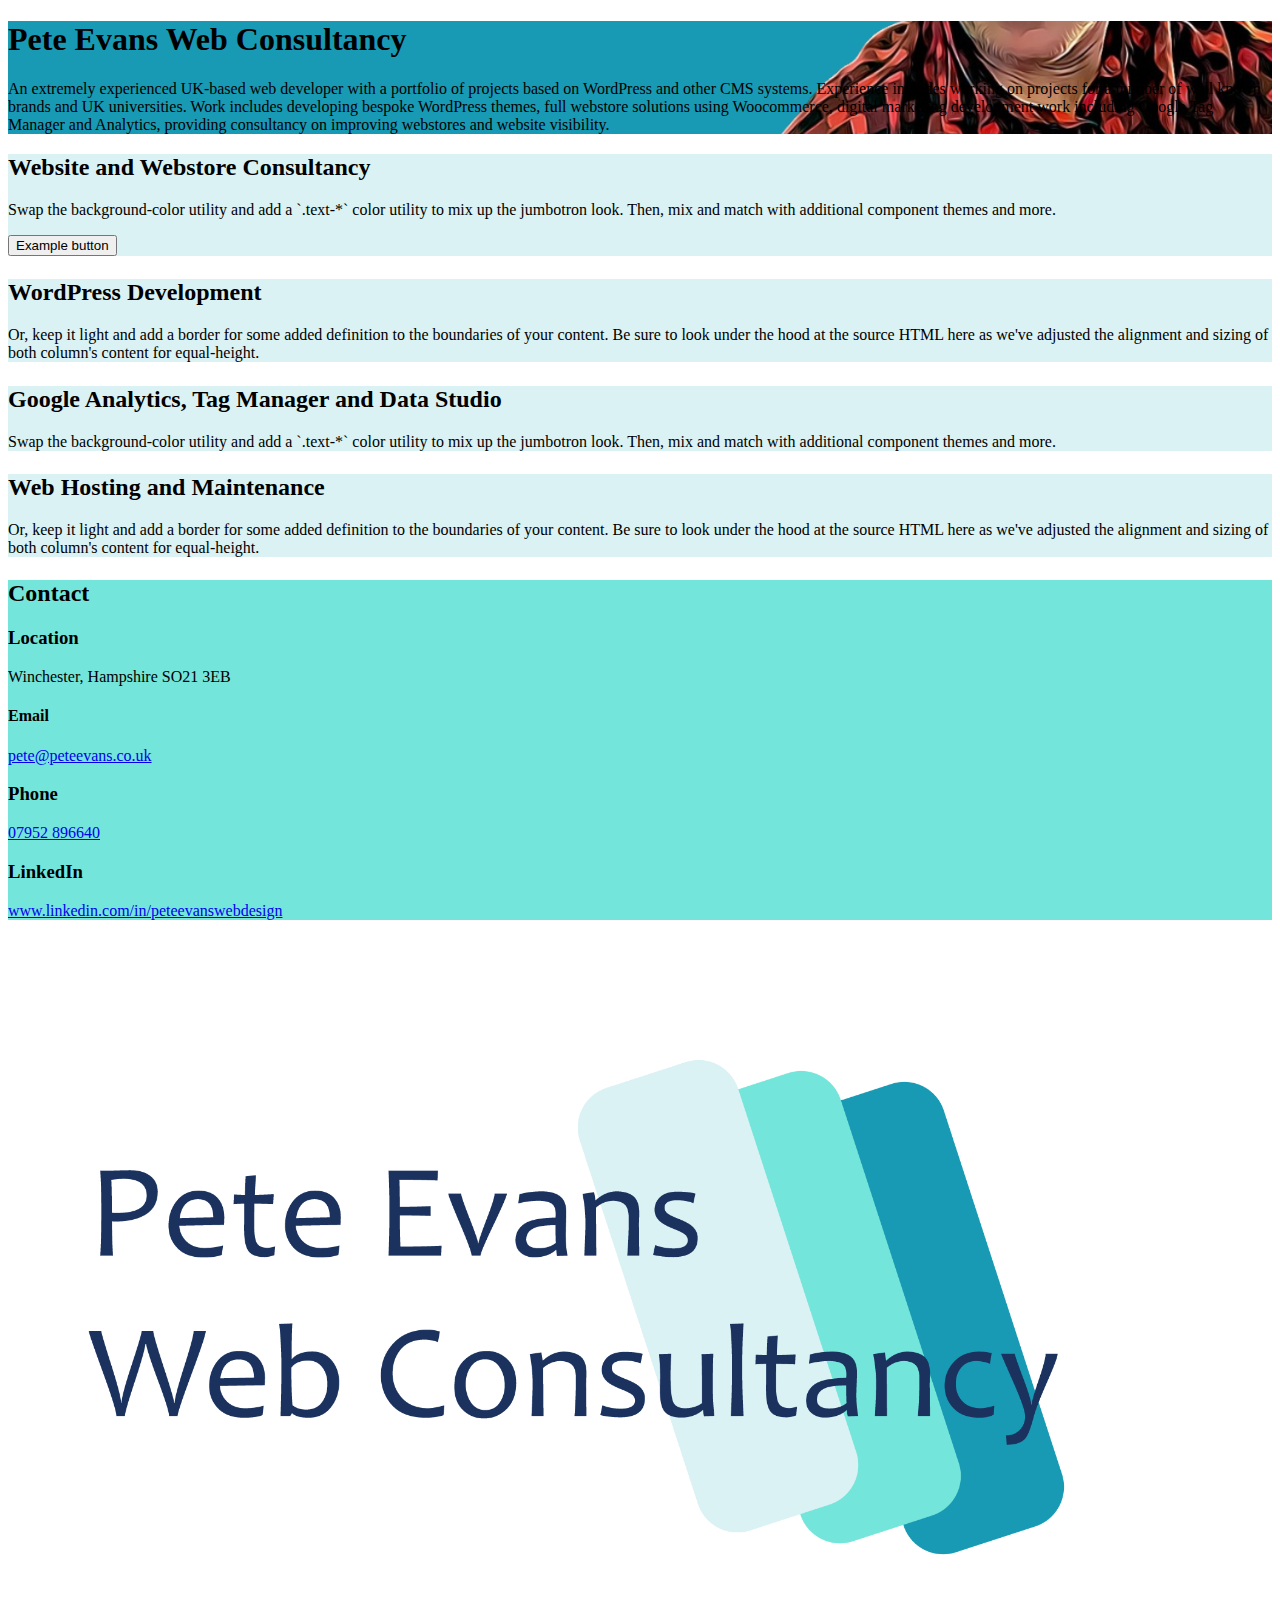
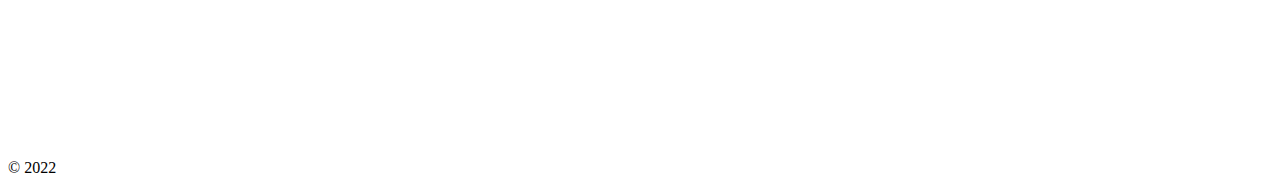
<file: static/index.html>
<!doctype html>
<html lang="en">
  <head>
    <meta charset="utf-8">
    <meta name="viewport" content="width=device-width, initial-scale=1">
    <meta name="description" content="">
    <meta name="author" content="Mark Otto, Jacob Thornton, and Bootstrap contributors">
    <meta name="generator" content="Hugo 0.88.1">
    <title>Pete Evans Web Consultancy</title>

    <link rel="canonical" href="https://getbootstrap.com/docs/5.1/examples/jumbotron/">

    

    <!-- Bootstrap core CSS -->
<link href="https://cdn.jsdelivr.net/npm/bootstrap@5.1.3/dist/css/bootstrap.min.css" rel="stylesheet" integrity="sha384-1BmE4kWBq78iYhFldvKuhfTAU6auU8tT94WrHftjDbrCEXSU1oBoqyl2QvZ6jIW3" crossorigin="anonymous">



    <!-- Favicons -->
<link rel="apple-touch-icon" href="/docs/5.1/assets/img/favicons/apple-touch-icon.png" sizes="180x180">
<link rel="icon" href="/docs/5.1/assets/img/favicons/favicon-32x32.png" sizes="32x32" type="image/png">
<link rel="icon" href="/docs/5.1/assets/img/favicons/favicon-16x16.png" sizes="16x16" type="image/png">
<link rel="manifest" href="/docs/5.1/assets/img/favicons/manifest.json">
<link rel="mask-icon" href="/docs/5.1/assets/img/favicons/safari-pinned-tab.svg" color="#7952b3">
<link rel="icon" href="/docs/5.1/assets/img/favicons/favicon.ico">
<meta name="theme-color" content="#7952b3">


    <style>
      .bd-placeholder-img {
        font-size: 1.125rem;
        text-anchor: middle;
        -webkit-user-select: none;
        -moz-user-select: none;
        user-select: none;
      }

      @media (min-width: 768px) {
        .bd-placeholder-img-lg {
          font-size: 3.5rem;
        }
      }
      .dark-blue{
        background-color:#189ab4 !important;
      }
      .mid-blue{
        background-color: #74e5da !important;
      }
      .light-blue{
        background-color: #dbf2f4 !important;
      }
      div.row div{
        margin-bottom: 1.47rem;
      }
      h2{
        font-weight: 700;
      }
    </style>

    
  </head>
  <body>
    
<main>
  <div class="container py-4">
    <!--
    <header class="pb-3 mb-4 border-bottom">
      <a href="/" class="d-flex align-items-center text-dark text-decoration-none">
        <svg xmlns="http://www.w3.org/2000/svg" width="40" height="32" class="me-2" viewBox="0 0 118 94" role="img"><title>Bootstrap</title><path fill-rule="evenodd" clip-rule="evenodd" d="M24.509 0c-6.733 0-11.715 5.893-11.492 12.284.214 6.14-.064 14.092-2.066 20.577C8.943 39.365 5.547 43.485 0 44.014v5.972c5.547.529 8.943 4.649 10.951 11.153 2.002 6.485 2.28 14.437 2.066 20.577C12.794 88.106 17.776 94 24.51 94H93.5c6.733 0 11.714-5.893 11.491-12.284-.214-6.14.064-14.092 2.066-20.577 2.009-6.504 5.396-10.624 10.943-11.153v-5.972c-5.547-.529-8.934-4.649-10.943-11.153-2.002-6.484-2.28-14.437-2.066-20.577C105.214 5.894 100.233 0 93.5 0H24.508zM80 57.863C80 66.663 73.436 72 62.543 72H44a2 2 0 01-2-2V24a2 2 0 012-2h18.437c9.083 0 15.044 4.92 15.044 12.474 0 5.302-4.01 10.049-9.119 10.88v.277C75.317 46.394 80 51.21 80 57.863zM60.521 28.34H49.948v14.934h8.905c6.884 0 10.68-2.772 10.68-7.727 0-4.643-3.264-7.207-9.012-7.207zM49.948 49.2v16.458H60.91c7.167 0 10.964-2.876 10.964-8.281 0-5.406-3.903-8.178-11.425-8.178H49.948z" fill="currentColor"></path></svg>
        <span class="fs-4">Jumbotron example</span>
      </a>
    </header>
  -->




    <div class="p-5 mb-4 bg-light rounded-3 dark-blue text-white" style="background:url('img/pete-evans8.png') right bottom no-repeat;background-size:500px">
      <div class="container-fluid py-5">
  
        <h1 class="display-5 fw-bold">Pete Evans Web Consultancy</h1>

        <p class="col-md-8 fs-4">An extremely experienced UK-based web developer with a portfolio of projects based on WordPress and other CMS systems. Experience includes working on projects for a number of well known brands and UK universities. Work includes developing bespoke WordPress themes, full webstore solutions using Woocommerce, digital marketing development work including Google Tag Manager and Analytics, providing consultancy on improving webstores and website visibility.</p>
       <!-- <button class="btn btn-primary btn-lg" type="button">Example button</button>-->
      </div>
    </div>

    <div class="row align-items-md-stretch">
      <div class="col-md-6">
        <div class="h-100 p-5 bg-dark rounded-3 light-blue">
          <h2>Website and Webstore Consultancy</h2>
          <p>Swap the background-color utility and add a `.text-*` color utility to mix up the jumbotron look. Then, mix and match with additional component themes and more.</p>
          <button class="btn btn-outline-light" type="button">Example button</button>
        </div>
      </div>
      <div class="col-md-6">
        <div class="h-100 p-5 bg-light border rounded-3 light-blue">
          <h2>WordPress Development</h2>
          <p>Or, keep it light and add a border for some added definition to the boundaries of your content. Be sure to look under the hood at the source HTML here as we've adjusted the alignment and sizing of both column's content for equal-height.</p>
          <!--<button class="btn btn-outline-secondary" type="button">Example button</button>-->
        </div>
      </div>
      <div class="col-md-6">
        <div class="h-100 p-5 bg-light border rounded-3 light-blue">
          <h2>Google Analytics, Tag Manager and Data Studio</h2>
          <p>Swap the background-color utility and add a `.text-*` color utility to mix up the jumbotron look. Then, mix and match with additional component themes and more.</p>
         <!-- <button class="btn btn-outline-light" type="button">Example button</button>-->
        </div>
      </div>
      <div class="col-md-6">
        
          <div class="h-100 p-5 bg-dark rounded-3 light-blue">
          <h2>Web Hosting and Maintenance</h2>
          <p>Or, keep it light and add a border for some added definition to the boundaries of your content. Be sure to look under the hood at the source HTML here as we've adjusted the alignment and sizing of both column's content for equal-height.</p>
         <!-- <button class="btn btn-outline-secondary" type="button">Example button</button>-->
        </div>
      </div>
            <div class="col-md-6">
        <div class="h-100 p-5 bg-dark rounded-3 mid-blue">
          <h2>Contact</h2>
          <h3>Location</h3>
          <p>Winchester, Hampshire SO21 3EB</p>
          <h4>Email</h4>
<p><a href="mailto:pete@peteevans.co.uk">pete@peteevans.co.uk</a></p>
<h3>Phone</h3>
<p><a href="tel:07952 896640">07952 896640</a></p>
<h3>LinkedIn</h3>
<p><a href="https://www.linkedin.com/in/peteevanswebdesign/">www.linkedin.com/in/peteevanswebdesign</a></p>
        <!--  <button class="btn btn-outline-light" type="button">Example button</button>-->
        </div>
      </div>
      <div class="col-md-6">
        <div class="h-100 p-5 bg-light border rounded-3" style="background-color:#fff !important; padding:0">
           <img src="img/business-logo.gif" style="width:100%">

        </div>
      </div>
    </div>

    <footer class="pt-3 mt-4 text-muted border-top">
      &copy; 2022
    </footer>
  </div>
</main>


    
  </body>
  <script src="https://cdn.jsdelivr.net/npm/bootstrap@5.1.3/dist/js/bootstrap.bundle.min.js" integrity="sha384-ka7Sk0Gln4gmtz2MlQnikT1wXgYsOg+OMhuP+IlRH9sENBO0LRn5q+8nbTov4+1p" crossorigin="anonymous"></script>
</html>
</file>
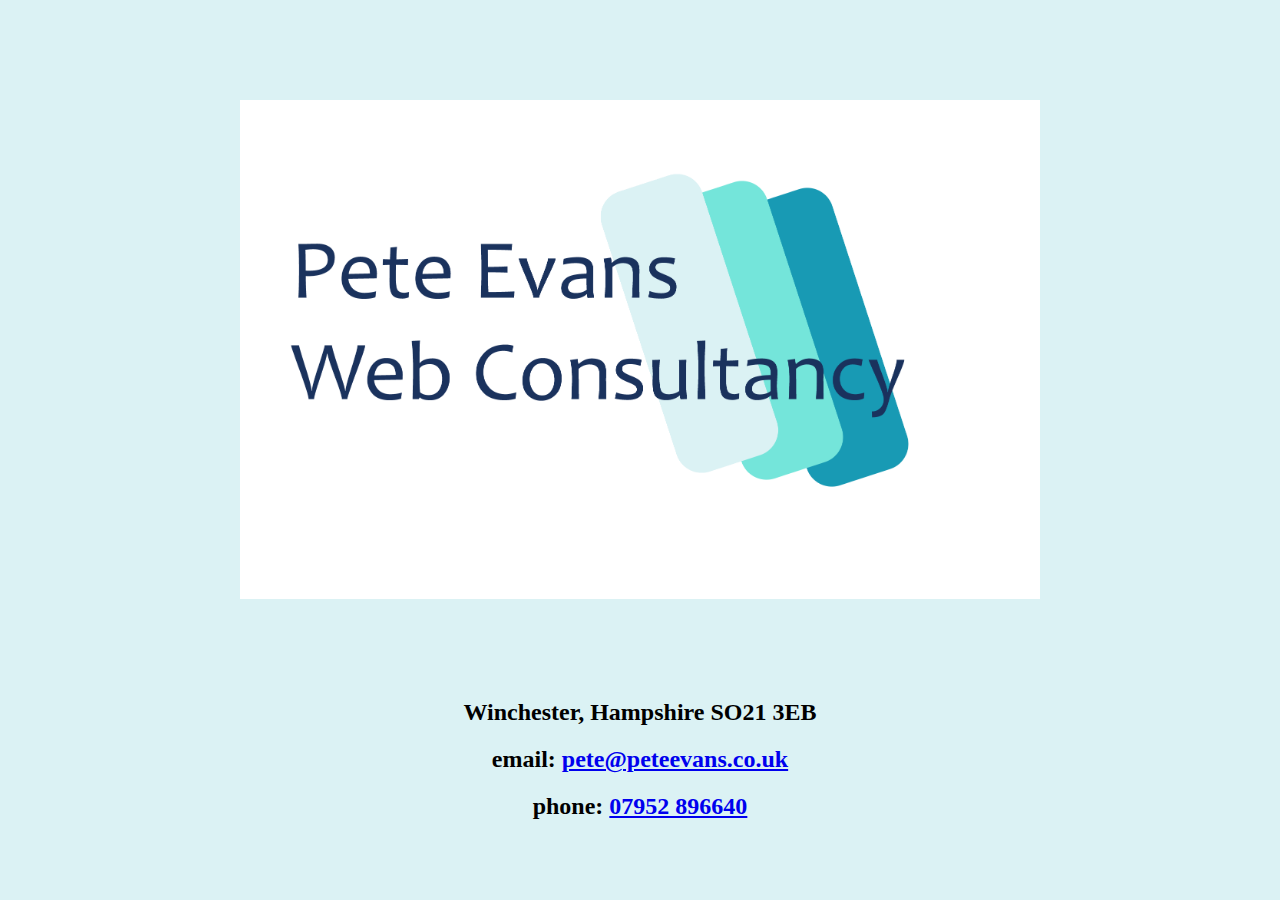
<file: static/index_old.html>
<html>
<head>
	<link href="https://cdn.jsdelivr.net/npm/bootstrap@5.1.3/dist/css/bootstrap.min.css" rel="stylesheet" integrity="sha384-1BmE4kWBq78iYhFldvKuhfTAU6auU8tT94WrHftjDbrCEXSU1oBoqyl2QvZ6jIW3" crossorigin="anonymous">
	<link href="styles.css" rel="stylesheet">


</head>
	<body>
		<h1>Pete Evans Web Consultancy | WordPress, Woocommerce, Hosting, Optimisation</h1>
		<img src="img/business-logo.gif" class="align-middle">
	</body>
	<footer>
		<div class="contact-area">
			<h2>Winchester, Hampshire SO21 3EB</h2>
			<h2>email: <a href="mailto:pete@peteevans.co.uk">pete@peteevans.co.uk</a></h2>
			<h2>phone: <a href="tel:07952 896640">07952 896640</a></h2>
		</div>
	</footer>
	<script src="https://cdn.jsdelivr.net/npm/bootstrap@5.1.3/dist/js/bootstrap.bundle.min.js" integrity="sha384-ka7Sk0Gln4gmtz2MlQnikT1wXgYsOg+OMhuP+IlRH9sENBO0LRn5q+8nbTov4+1p" crossorigin="anonymous"></script>
</html>
</file>
<file: static/styles.css>
body{
	background: #dbf2f4;
}
h1{
	position:absolute;
	left: -2000px;
}
h2{
	text-align: center;
}
img{
	display: block;
	margin:  100px auto;
	max-width: 800px;
	height: auto;
}
@media(max-width: 900px){
	img{
		max-width: 100%;
	}
}

div.container6 {
  height: 10em;
  display: flex;
  align-items: center;
  justify-content: center }
div.container6 p {
  margin: 0 }
</file>
